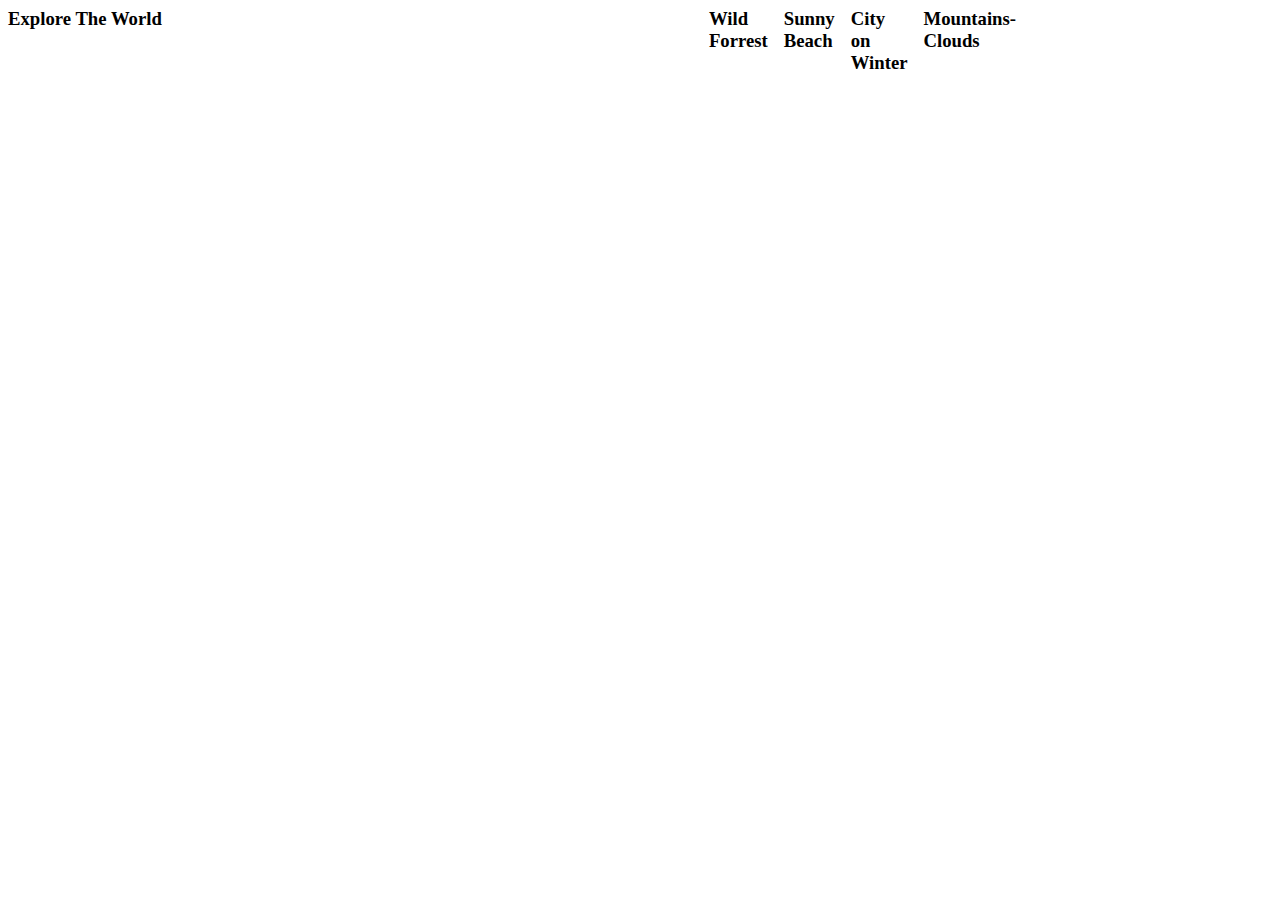
<file: index.html>
<!DOCTYPE html>
<html lang="en">

<head>
    <meta charset="UTF-8" />
    <meta http-equiv="X-UA-Compatible" content="IE=edge" />
    <meta name="viewport" content="width=device-width, initial-scale=1.0" />
    <link rel="stylesheet" href="style.css" />
    <title>Expanding Cards</title>
</head>

<body>
    <div class="container">
        <div class="section one active">
            <h3>Explore The World</h3>
        </div>
        <div class="section two">
            <h3>Wild Forrest</h3>
        </div>
        <div class="section three">
            <h3>Sunny Beach</h3>
        </div>
        <div class="section four">
            <h3>City on Winter</h3>
        </div>
        <div class="section five">
            <h3>Mountains-Clouds</h3>
        </div>
    </div>
    <script src="app.js"></script>
</body>

</html>
</file>
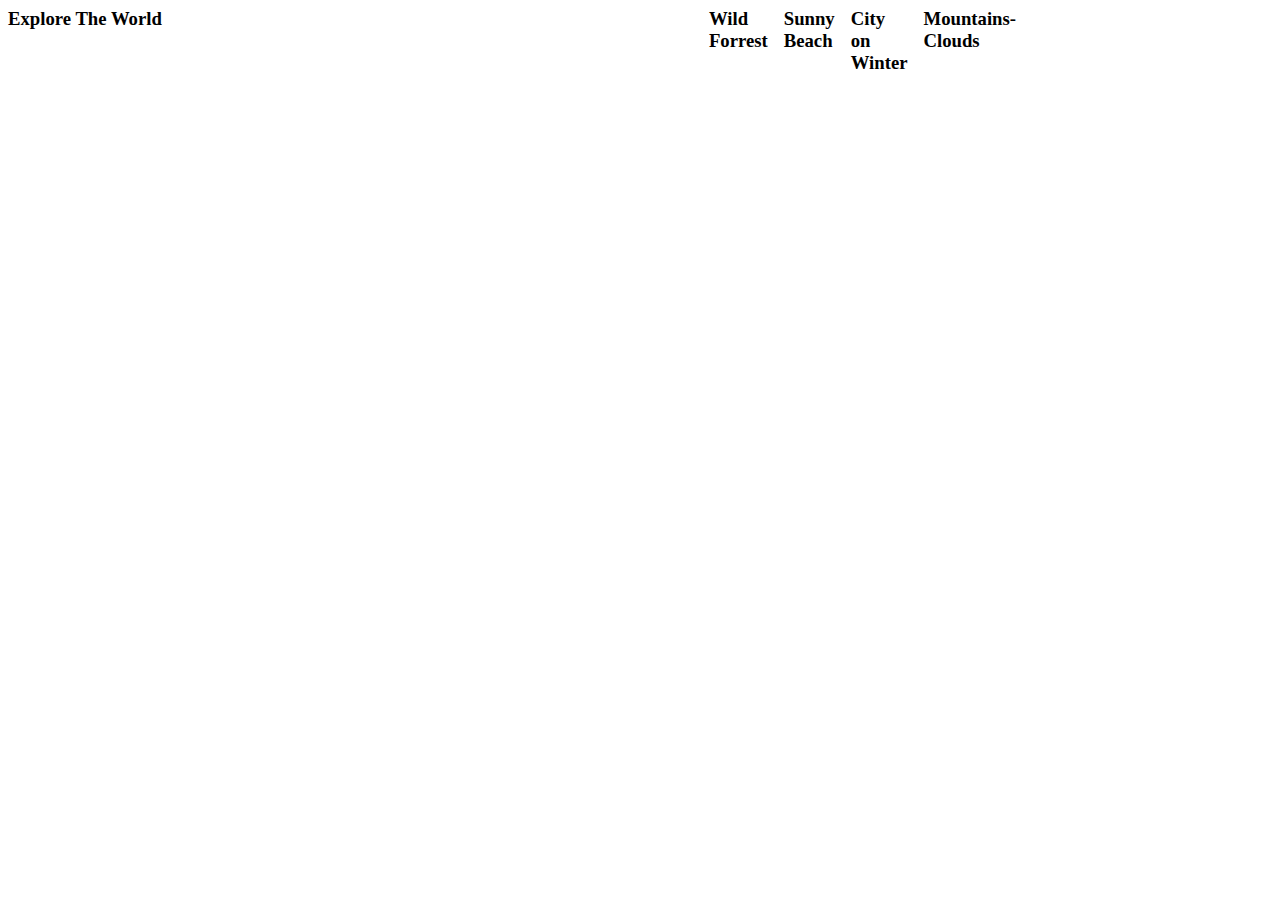
<file: indexx.html>
<!DOCTYPE html>
<html lang="en">

<head>
    <meta charset="UTF-8" />
    <meta http-equiv="X-UA-Compatible" content="IE=edge" />
    <meta name="viewport" content="width=device-width, initial-scale=1.0" />
    <link rel="stylesheet" href="style.css" />
    <title>Expanding Cards</title>
</head>

<body>
    <div class="container">
        <div class="section one active">
            <h3>Explore The World</h3>
        </div>
        <div class="section two">
            <h3>Wild Forrest</h3>
        </div>
        <div class="section three">
            <h3>Sunny Beach</h3>
        </div>
        <div class="section four">
            <h3>City on Winter</h3>
        </div>
        <div class="section five">
            <h3>Mountains-Clouds</h3>
        </div>
    </div>
</body>

</html>
</file>
<file: style.css>
* {
  margin: 0px;
  padding: 0px;
  box-sizing: border-box;
}

.container {
  display: flex;
  width: 80%;

}
.one {
    background: url(https://images.unsplash.com/photo-1521575363954-393ae1439d33?ixid=MnwxMjA3fDB8MHxwaG90by1wYWdlfHx8fGVufDB8fHx8&ixlib=rb-1.2.1&auto=format&fit=crop&w=2082&q=80)
}
.two {
    background: url(https://images.unsplash.com/photo-1495395226200-8fbf6b720b8c?ixid=MnwxMjA3fDB8MHxwaG90by1wYWdlfHx8fGVufDB8fHx8&ixlib=rb-1.2.1&auto=format&fit=crop&w=1284&q=80)
}
.three {
    background: url(https://images.unsplash.com/photo-1532189406528-86316fa63c4c?ixlib=rb-1.2.1&ixid=MnwxMjA3fDB8MHxwaG90by1wYWdlfHx8fGVufDB8fHx8&auto=format&fit=crop&w=687&q=80)
}
.four {
    background: url(https://images.unsplash.com/photo-1515106242722-449ed91d1f2c?ixid=MnwxMjA3fDB8MHxwaG90by1wYWdlfHx8fGVufDB8fHx8&ixlib=rb-1.2.1&auto=format&fit=crop&w=634&q=80)
}
.five {
    background: url(https://images.unsplash.com/photo-1594329852649-012d9528deda?ixlib=rb-1.2.1&ixid=MnwxMjA3fDB8MHxwaG90by1wYWdlfHx8fGVufDB8fHx8&auto=format&fit=crop&w=658&q=80)
}
.section {
    background-size:cover;
    background-position:center;
    background-repeat:no-repeat;
    height:80vh;
    cursor:pointer;
    flex:0.2;
    margin:8px;
    position:relative;
    transition: all 0.9s ease-out
}
.active {
    flex:3;
}
</file>
